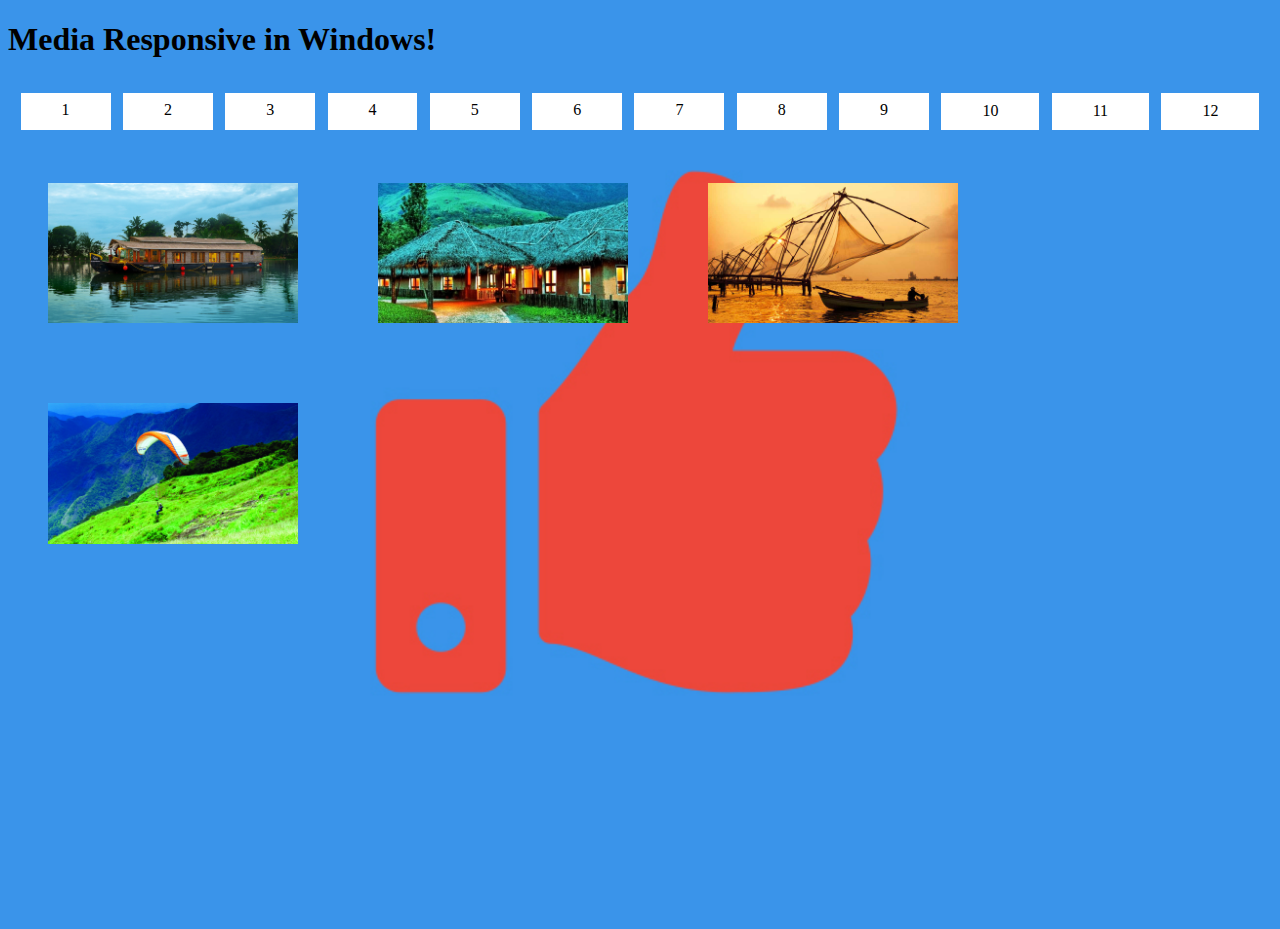
<file: Naufal-AA/index.html>
<!DOCTYPE html>
<!DOCTYPE html>
<html>
	<head>
		<title>Media Responsive</title>
		<meta name="viewport" content="width=device-width, initial-scale=1.0">
		<style>
	        @media (min-width: 500px) {
	  			body{
						background:url(asset/Image/thumbs-red.png);
						background-position: center;
  						background-repeat: no-repeat;
  						background-size: cover;
  						height: 100vh;
					}
				h1::before {
                    content: "Media Responsive in Windows!";
                }
			}

			@media (max-width: 500px) {
				body{
						background:url(asset/Image/thumbs-blue.png);
						background-position: center;
  						background-repeat: no-repeat;
  						background-size: cover;
  						height: 100vh;
					}
				h1::before {
                    content: "Media Responsive in Mobiles!";
                }
			}

			.grid {
                display: grid;
                padding: 1%;
                grid-column-gap: 1%;
                grid-row-gap: 1%;
                grid-template-columns: auto auto auto auto auto auto auto auto auto auto auto auto;

            }

            .grid-item {
                background-color: white;
                text-align: center;
                padding: 10%;
            }

            .container {
                display: flex;
                flex-wrap: wrap;
            }

            .container > img {
                margin: 20px;
                padding: 20px;
                width: 250px;
            }
	        </style>
	</head>
	<body>
		<h1></h1>
		<div class="grid">
            <div class="grid-item">1</div>
            <div class="grid-item">2</div>
            <div class="grid-item">3</div>
            <div class="grid-item">4</div>
            <div class="grid-item">5</div>
            <div class="grid-item">6</div>
            <div class="grid-item">7</div>
            <div class="grid-item">8</div>
            <div class="grid-item">9</div>
            <div class="grid-item">10</div>
            <div class="grid-item">11</div>
            <div class="grid-item">12</div>
        </div>
        <div class="container">
            <img src="asset/Image/Alleppey.jpg">
            <img src="asset/Image/Wayanad.jpg">
            <img src="asset/Image/Cochin.jpg">
            <img src="asset/Image/Vagamon.jpg">
        </div>
	</body>
</html>
</file>
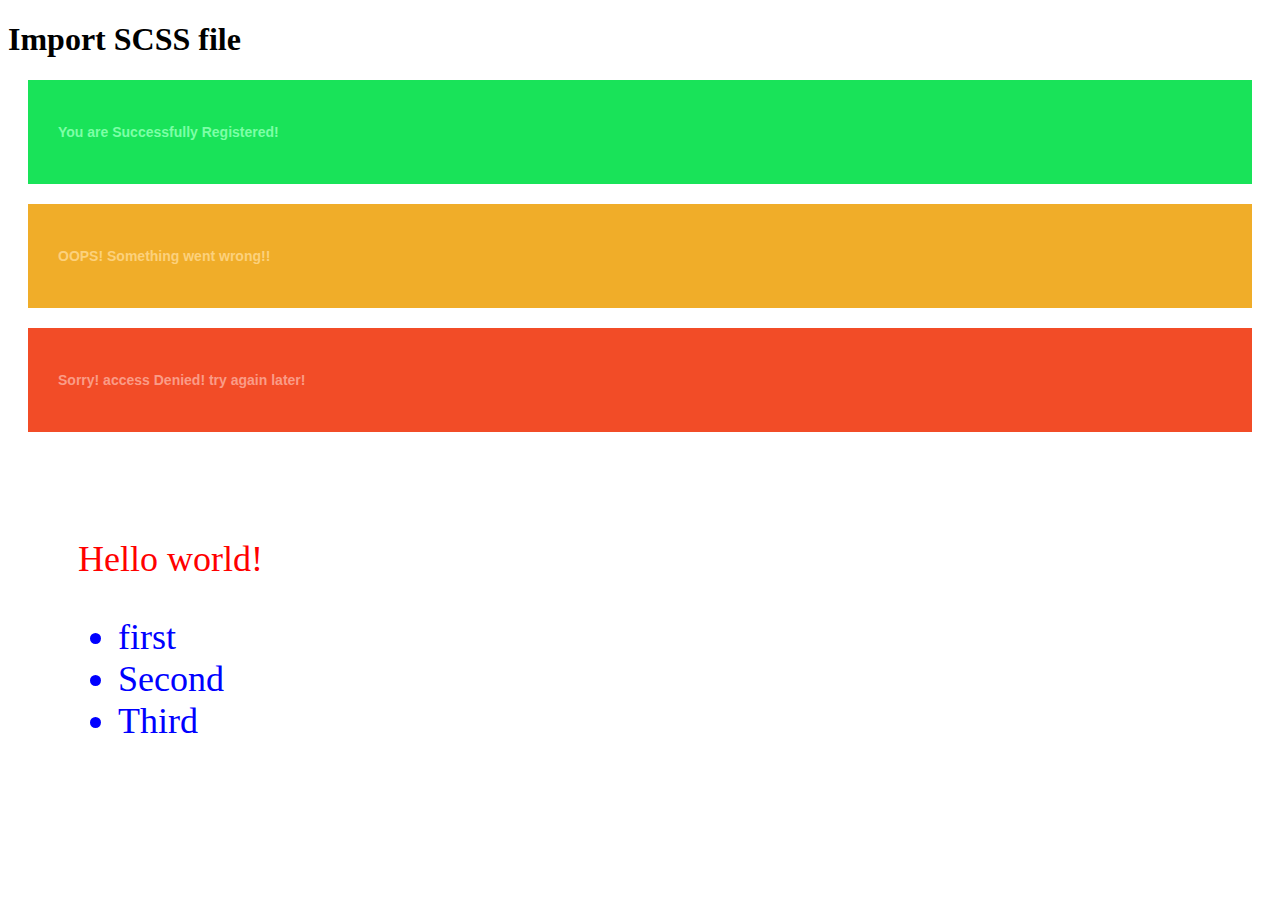
<file: Naufal-AA/scssexample.html>
<!DOCTYPE html>
<!DOCTYPE html>
<html>
	<head>
		<title>SCSS File</title>
		<meta name="viewport" content="width=device-width, initial-scale=1.0">
		<link rel="stylesheet" href="styles1.css">
	</head>
	<body>
		<h1>Import SCSS file</h1>
		<div class="success">
            <p>You are Successfully Registered!</p>    
        </div>
        <div class="warning">
            <p>OOPS! Something went wrong!!</p>
        </div>
        <div class="error">
            <p>Sorry! access Denied! try again later!</p>
        </div>

        <div class="nesting">
            <p>Hello world!</p>
            <ul>
                <li>first</li>
                <li>Second</li>
                <li>Third</li>
            </ul>
	</body>
</html>
</file>
<file: Naufal-AA/styles1.css>
.success, .warning, .error {
  font-family: sans-serif;
  font-size: 14px;
  font-weight: bold;
  padding: 30px;
  margin: 20px; }

.success {
  background-color: #19e359;
  boreder: 1px solid #7dffa6;
  color: #7dffa6; }

.warning {
  background-color: #f0ad29;
  boreder: 1px solid #fcd17c;
  color: #fcd17c; }

.error {
  background-color: #f24c27;
  boreder: 1px solid #fa9c87;
  color: #fa9c87; }

.nesting {
  padding: 30px;
  margin: 40px;
  font-size: 36px; }
  .nesting p {
    color: red; }
  .nesting li {
    color: blue; }

/*# sourceMappingURL=styles1.css.map */
</file>
